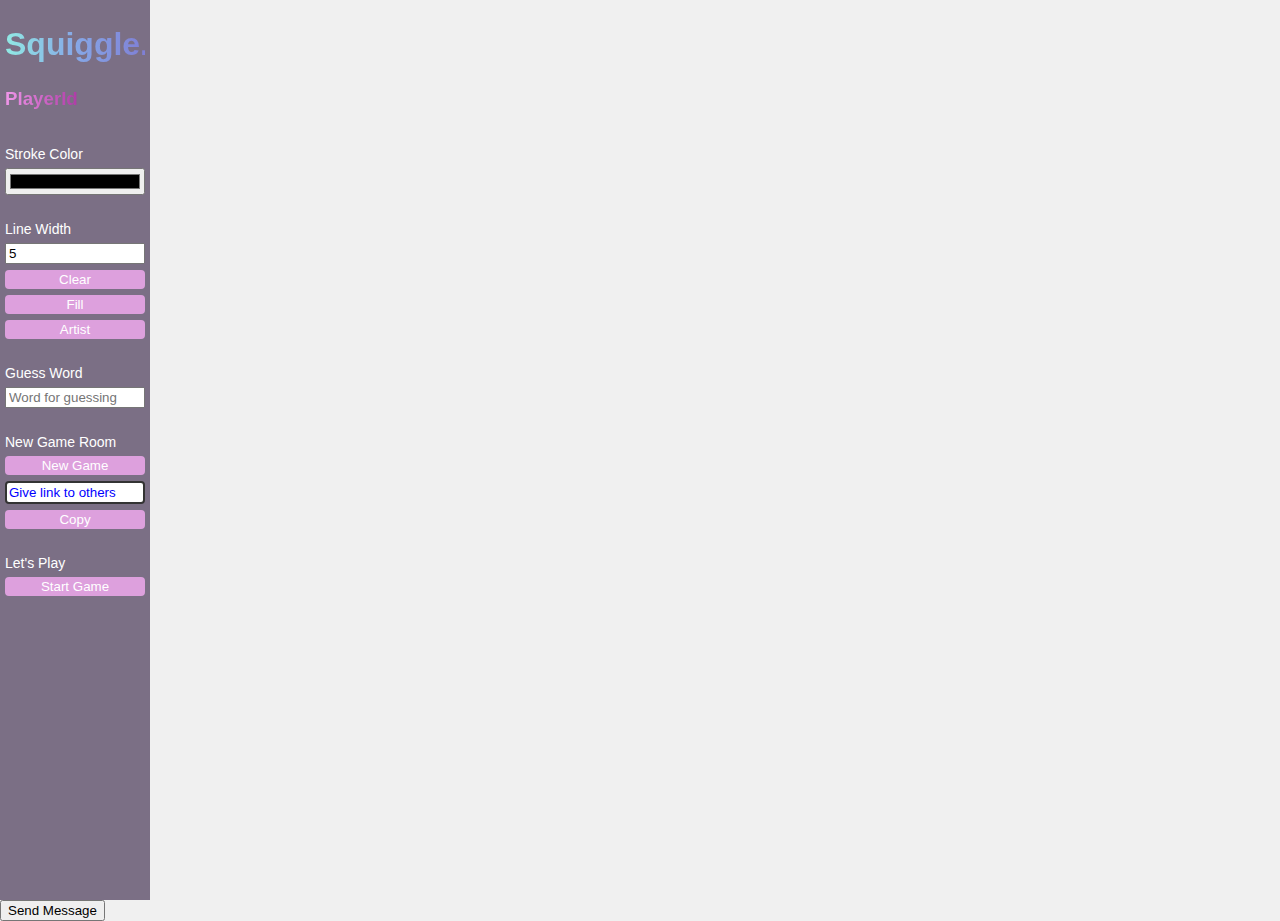
<file: squiggle_server/src/main/resources/static/public/index.html>
<html lang="en">
<head>
    <meta charset="UTF-8">
    <meta http-equiv="X-UA-Compatible" content="IE=edge">
    <meta name="viewport" content="width=device-width, initial-scale=1.0">
    <link rel="stylesheet" href="styles.css">
    <title>Drawing app</title>
</head>
<body>

<section class="container">
    <div id="toolbar">
        <h1>Squiggle.io</h1>
        <h3 id="playerText">PlayerId</h3>
        <label for="stroke">Stroke Color</label>
        <input id="stroke" name='stroke' type="color">
        <label for="lineWidth">Line Width</label>
        <input id="lineWidth" name='lineWidth' type="number" value="5">
        <button id="clear">Clear</button>
        <button id="fill">Fill</button>
        <button id="artist">Artist</button>
        <label for="guessWord">Guess Word</label>
        <input id="guessWord" type="text" placeholder="Word for guessing">
        <label for="startNewGame">New Game Room</label>
        <button id="startNewGame">New Game</button>
        <input id=gameLink type="text" value="Give link to others"/>
        <button id=copyButton onclick="navigator.clipboard.writeText(this.previousElementSibling.value)">Copy</button>
        <label for="playGame">Let's Play</label>
        <button id="playGame">Start Game</button>
    </div>
    <div class="drawing-board">
        <canvas id="drawing-board"></canvas>
    </div>
    <div id="letter-boxes"></div>
</section>
<script src="./setup.js"></script>
<script src="./draw.js"></script>
<script src="./websocket.js"></script>
<script src="./receiveDrawing.js"></script>
<script src="./guessWord.js"></script>

</body>
</html>
</file>
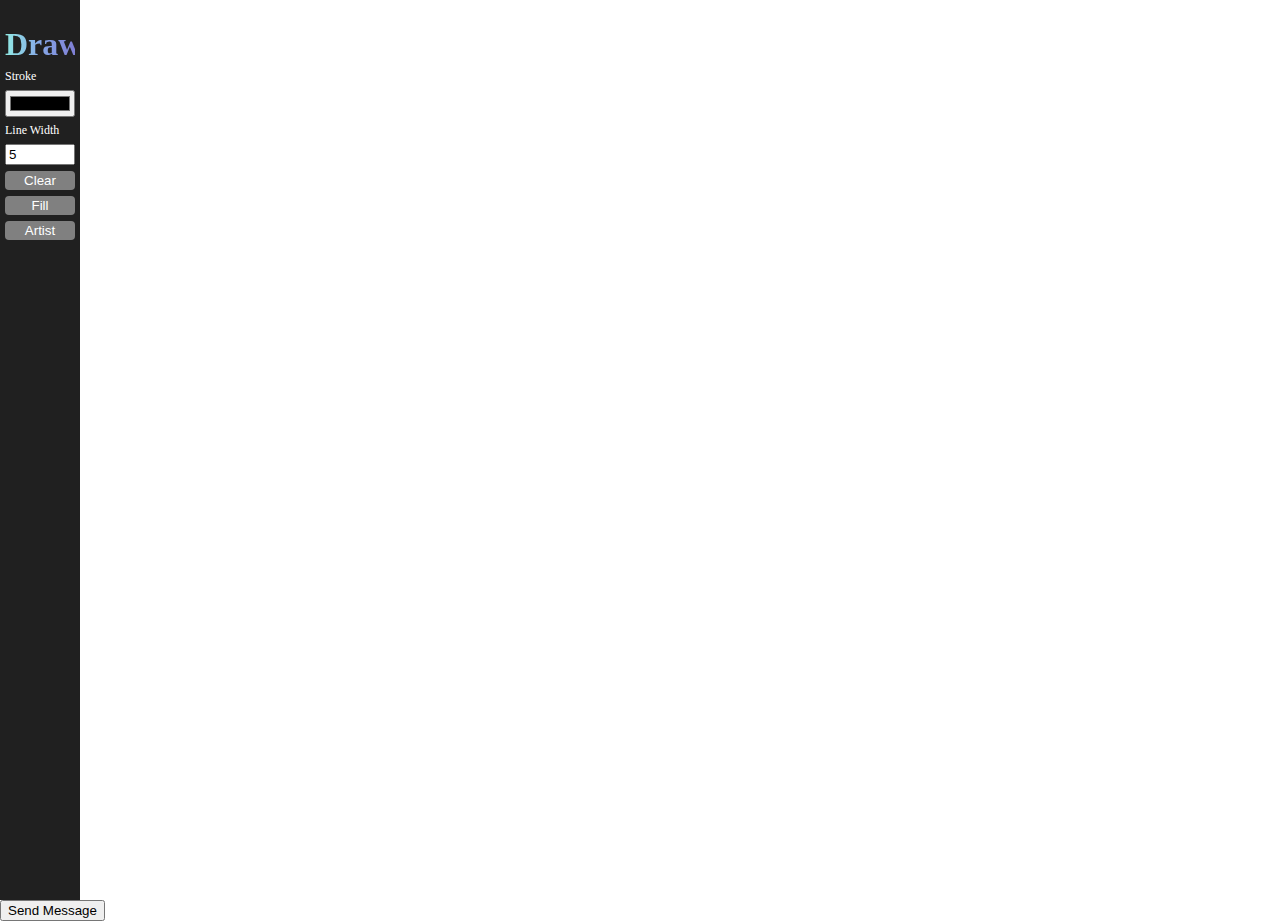
<file: squiggle_client/src/main/resources/static/draw.html>
<html lang="en">
<head>
    <meta charset="UTF-8">
    <meta http-equiv="X-UA-Compatible" content="IE=edge">
    <meta name="viewport" content="width=device-width, initial-scale=1.0">
    <link rel="stylesheet" href="styles.css">
    <title>Drawing app</title>
</head>
<body>
<section class="container">
    <div id="toolbar">
        <h1>Draw.</h1>
        <label for="stroke">Stroke</label>
        <input id="stroke" name='stroke' type="color">
        <label for="lineWidth">Line Width</label>
        <input id="lineWidth" name='lineWidth' type="number" value="5">
        <button id="clear">Clear</button>
        <button id="fill">Fill</button>
        <button id="artist">Artist</button>
    </div>
    <div class="drawing-board">
        <canvas id="drawing-board"></canvas>
    </div>
</section>
<script src="./draw.js"></script>
<script src="./websocket.js"></script>
<script src="./receiveDrawing.js"></script>
</body>
</html>
</file>
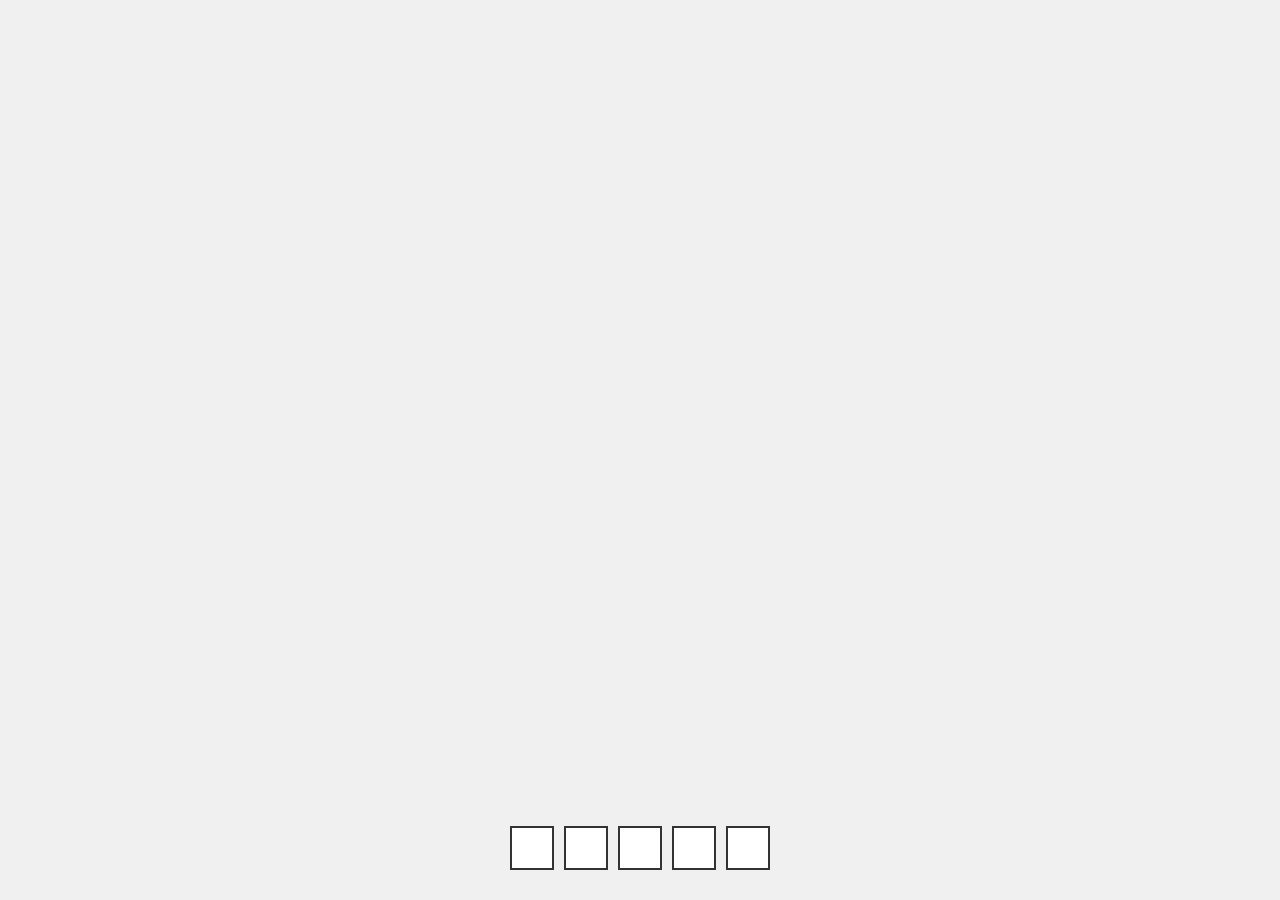
<file: squiggle_server/src/main/resources/static/public/tryout.html>
<!DOCTYPE html>
<html lang="en">
<head>
    <meta charset="UTF-8">
    <title>Guess the Word</title>
    <style>
        body {
            margin: 0;
            padding: 0;
            height: 100vh;
            font-family: sans-serif;
            background-color: #f0f0f0;
            position: relative;
        }

        #letter-boxes {
            position: fixed;
            bottom: 30px;
            left: 50%;
            transform: translateX(-50%);
            display: flex;
            gap: 10px;
        }

        .box {
            width: 40px;
            height: 40px;
            border: 2px solid #333;
            display: flex;
            justify-content: center;
            align-items: center;
            font-size: 24px;
            font-weight: bold;
            text-transform: uppercase;
            background-color: white;
        }
    </style>
</head>
<body>

<div id="letter-boxes"></div>

<script>
    const word = "APPLE";
    const container = document.getElementById("letter-boxes");

    for (let i = 0; i < word.length; i++) {
        const box = document.createElement("div");
        box.classList.add("box");
        box.textContent = ""; // keep empty initially
        container.appendChild(box);
    }
</script>

</body>
</html>
</file>
<file: squiggle_server/src/main/resources/static/public/styles.css>
body {
    margin: 0;
    padding: 0;
    height: 100%;
    overflow: hidden;
    color: white;
}

h1 {
    background: #7F7FD5;
    background: -webkit-linear-gradient(to right, #91EAE4, #86A8E7, #7F7FD5);
    background: linear-gradient(to right, #91EAE4, #86A8E7, #7F7FD5);
    background-clip: text;
    -webkit-background-clip: text;
    -webkit-text-fill-color: transparent;
}

h3 {
    background: #75086e;
    background: -webkit-linear-gradient(to right, #f097ea, #b03fa8, #75086e);
    background: linear-gradient(to right, #f097ea, #b03fa8, #75086e);
    background-clip: text;
    -webkit-background-clip: text;
    -webkit-text-fill-color: transparent;
    padding-bottom: 10px;
}

.container {
    height: 100%;
    display: flex;
}

#toolbar {
    display: flex;
    flex-direction: column;
    padding: 5px;
    width: 140px;
    background-color: #7b6f85;
}

#toolbar * {
    margin-bottom: 6px;
}

#toolbar label {
    padding-top: 20px;
    font-size: 14px;
}

#toolbar input {
    width: 100%;
}

#toolbar button {
    background-color: plum;
    border: none;
    border-radius: 4px;
    color:white;
    padding: 2px;
}

#game-room label {
    font-size: 14px;
    color: #333;
}

#game-room input {
    width: 100%;
}

body {
    margin: 0;
    padding: 0;
    height: 100vh;
    font-family: sans-serif;
    background-color: #f0f0f0;
    position: relative;
}

#letter-boxes {
    position: fixed;
    bottom: 30px;
    left: 50%;
    transform: translateX(-50%);
    display: flex;
    gap: 10px;
}

.box {
    color: green;
    width: 40px;
    height: 40px;
    border: 2px solid #333;
    display: flex;
    justify-content: center;
    align-items: center;
    font-size: 24px;
    font-weight: bold;
    text-transform: uppercase;
    background-color: white;
}

#gameLink {
    background-color: white;
    border: 2px solid #333;
    border-radius: 4px;
    color:blue;
    padding: 2px;
}

 #toolbar button:disabled {
     background-color: #cccccc; /* light gray background */
     color: #666666;            /* dark gray text */
     cursor: not-allowed;       /* shows disabled cursor */
     border: 1px solid #999;
     opacity: 1;                /* override default opacity */
 }
</file>
<file: squiggle_client/src/main/resources/static/styles.css>
body {
    margin: 0;
    padding: 0;
    height: 100%;
    overflow: hidden;
    color: white;
}

h1 {
    background: #7F7FD5;
    background: -webkit-linear-gradient(to right, #91EAE4, #86A8E7, #7F7FD5);
    background: linear-gradient(to right, #91EAE4, #86A8E7, #7F7FD5);
    background-clip: text;
    -webkit-background-clip: text;
    -webkit-text-fill-color: transparent;
}

.container {
    height: 100%;
    display: flex;
}

#toolbar {
    display: flex;
    flex-direction: column;
    padding: 5px;
    width: 70px;
    background-color: #202020;
}

#toolbar * {
    margin-bottom: 6px;
}

#toolbar label {
    font-size: 12px;
}

#toolbar input {
    width: 100%;
}

#toolbar button {
    background-color: grey;
    border: none;
    border-radius: 4px;
    color:white;
    padding: 2px;
}
</file>
